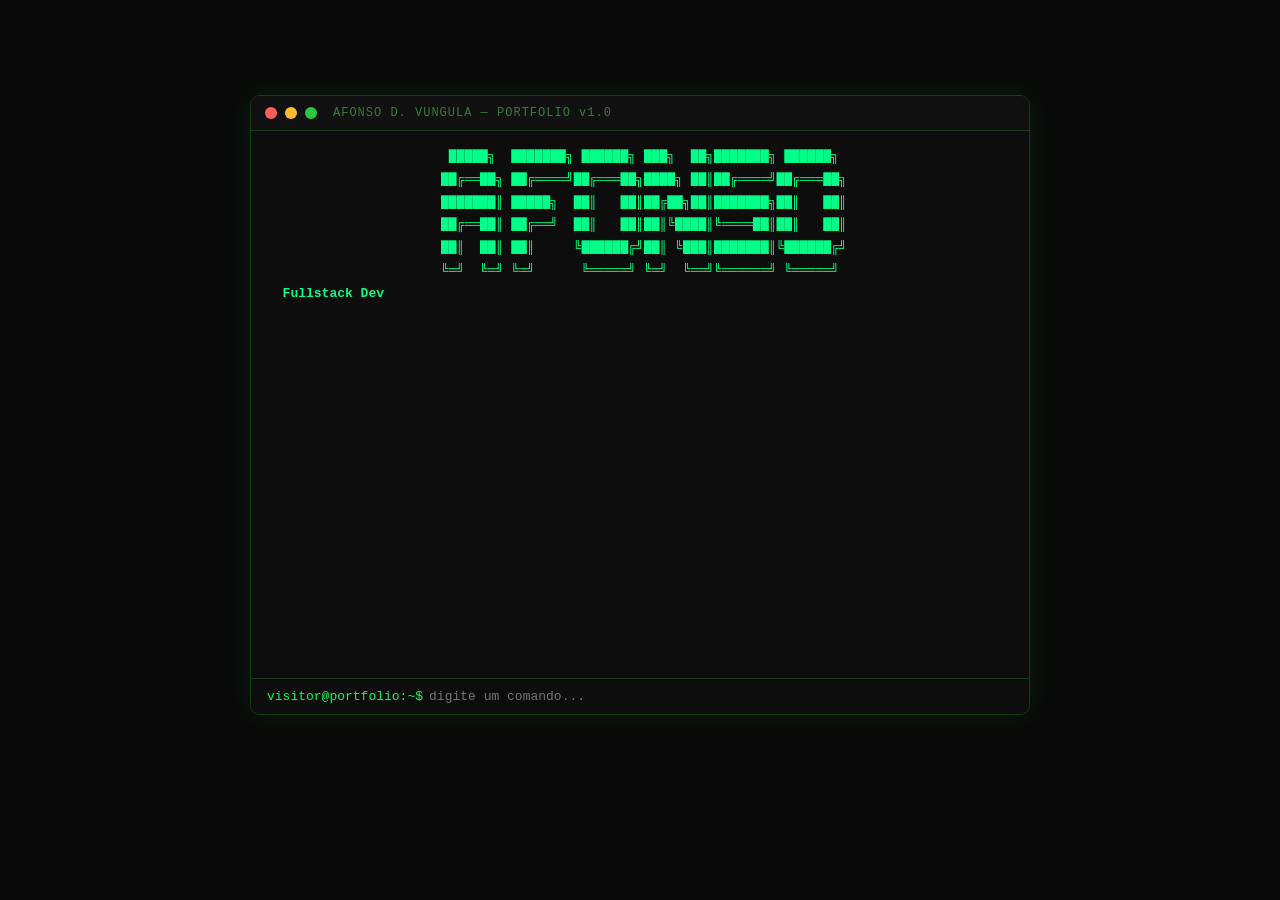
<file: portofolio/index.html>
<!DOCTYPE html>
<html lang="pt">
<head>
    <meta charset="UTF-8">
    <meta name="viewport" content="width=device-width, initial-scale=1.0">
    <title>AFONSO D. VUNGULA — PORTFOLIO</title>
    <link rel="icon" href="favicon/favicon.ico" type="image/x-icon">
    <link rel="stylesheet" href="css/index.css">
</head>
<body>
    
<div id="terminal">
  <div class="titlebar">
    <div class="dot r"></div>
    <div class="dot y"></div>
    <div class="dot g"></div>
    <span class="title-text">AFONSO D. VUNGULA — PORTFOLIO v1.0</span>
  </div>
  <div id="output"></div>
  <div id="input-row">
    <span class="input-prompt">visitor@portfolio:~$</span>
    <input id="cmd-input" type="text" autocomplete="off" spellcheck="false" placeholder="digite um comando..." />
  </div>
</div>


<script src="js/index.js">
</script>
</body>
</html>
</file>
<file: portofolio/css/index.css>
* { box-sizing: border-box; margin: 0; padding: 0; }
body {
  background: #0a0a0a;
  display: flex;
  justify-content: center;
  align-items: center;
  min-height: 90vh;
}
  #terminal {
    text-align: center;
    background: #0d0d0d;
    border: 1px solid #1a3a1a;
    border-radius: 10px;
    font-family: 'Courier New', monospace;
    height: 620px;
    min-height: 520px;
    max-height: 920px;
    width: 780px;
    max-width: 880px;
    display: flex;
    flex-direction: column;
    overflow: hidden;
    box-shadow: 0 0 30px rgba(0,255,70,0.08);
  }
  .titlebar {
    background: #111;
    padding: 10px 14px;
    display: flex;
    align-items: center;
    gap: 8px;
    border-bottom: 1px solid #1a3a1a;
    flex-shrink: 0;
  }
  .dot { width: 12px; height: 12px; border-radius: 50%; }
  .dot.r { background: #ff5f57; }
  .dot.y { background: #ffbd2e; }
  .dot.g { background: #28c840; }
  .title-text { color: #3a7a3a; font-size: 12px; margin-left: 8px; letter-spacing: 1px; }
  #output {
    flex: 1;
    overflow-y: auto;
    padding: 14px 16px;
    font-size: 13px;
    color: #00cc44;
    line-height: 1.6;
    scrollbar-width: thin;
    scrollbar-color: #1a4a1a #0d0d0d;
    text-align: left;
  }
  #output::-webkit-scrollbar { width: 4px; }
  #output::-webkit-scrollbar-track { background: #0d0d0d; }
  #output::-webkit-scrollbar-thumb { background: #1a4a1a; }
  .line { margin: 2px 0; white-space: pre-wrap; word-break: break-word; }
  .boot-line { text-align: center; }
  .prompt { color: #00ff55; }
  .cmd { color: #ffffff; }
  .output-text { color: #00cc44; }
  .error { color: #ff4444; }
  .highlight { color: #00ff88; font-weight: bold; }
  .muted { color: #3a6a3a; }
  .tag { color: #88ff88; }
  .link { color: #44aaff; cursor: pointer; text-decoration: underline; }
  .section-title { color: #00ff88; border-bottom: 1px solid #1a3a1a; padding-bottom: 2px; margin: 4px 0 6px; }
  #input-row {
    display: flex;
    align-items: center;
    padding: 10px 16px;
    border-top: 1px solid #1a3a1a;
    background: #0d0d0d;
    flex-shrink: 0;
  }
  .input-prompt { color: #00ff55; font-family: 'Courier New', monospace; font-size: 13px; white-space: nowrap; }
  #cmd-input {
    flex: 1;
    background: transparent;
    border: none;
    outline: none;
    color: #ffffff;
    font-family: 'Courier New', monospace;
    font-size: 13px;
    caret-color: #00ff55;
    margin-left: 6px;
  }
  .blink { animation: blink 1s step-end infinite; }
  @keyframes blink { 0%,100%{opacity:1} 50%{opacity:0} }
@media (max-width: 768px) {
  body {
    align-items: center;
    padding: 0;
  }

  #terminal {
    width: 100vw;
    max-width: 100vw;
    height: 100dvh;
    min-height: 100dvh;
    max-height: 100dvh;
    border-radius: 0;
    border-left: none;
    border-right: none;
  }

  #output {
    font-size: 12px;
    padding: 8px 12px;
    word-break: normal;
    overflow-x: hidden;
  }

  .line {
    white-space: pre;
    overflow-x: auto;
    word-break: normal;
  }

  .input-prompt {
    font-size: 11px;
    white-space: nowrap;
  }

  #cmd-input {
    font-size: 11px;
  }

  #input-row {
    padding: 8px 12px;
  }

  .title-text {
    font-size: 10px;
    letter-spacing: 0;
  }

  .boot-line {
    display: none;
  }
}
</file>
